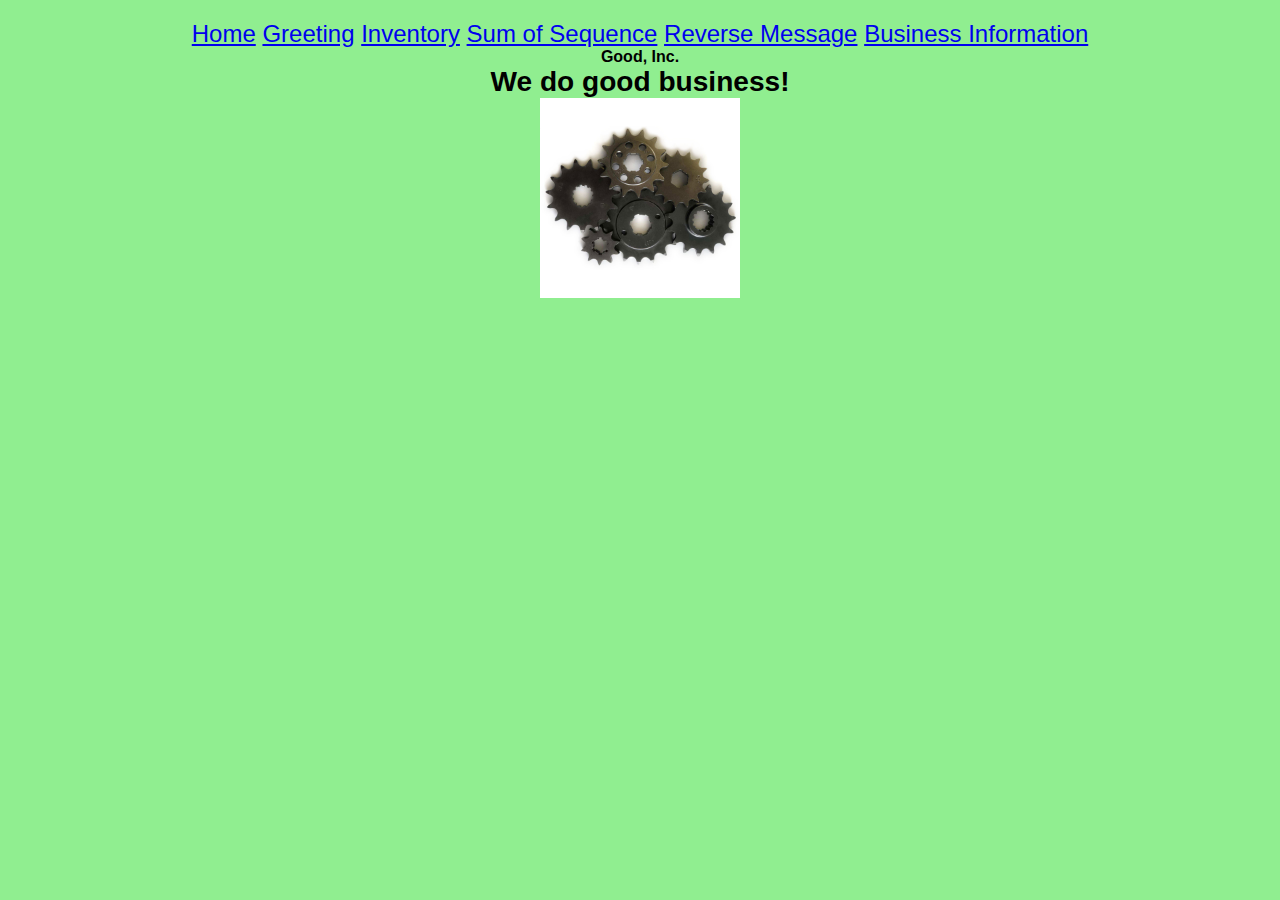
<file: index.html>
<!DOCTYPE html>
<!--[if lt IE 7]>      <html class="no-js lt-ie9 lt-ie8 lt-ie7"> <![endif]-->
<!--[if IE 7]>         <html class="no-js lt-ie9 lt-ie8"> <![endif]-->
<!--[if IE 8]>         <html class="no-js lt-ie9"> <![endif]-->
<!--[if gt IE 8]>      <html class="no-js"> <![endif]-->
<html>
    <head>
        <meta charset="utf-8">
        <meta http-equiv="X-UA-Compatible" content="IE=edge">
        <title>Good Inc Homepage</title>
        <meta name="description" content="">
        <meta name="viewport" content="width=device-width, initial-scale=1">
        <link href="styles.css" rel="stylesheet">
    </head>
    <div class="topnav">
        <a class="active" href="index.html">Home</a>
        <a href="greeting.html">Greeting</a>
        <a href="inventory.html">Inventory</a>
        <a href="sum.html">Sum of Sequence</a>
        <a href="reverse_string.html">Reverse Message</a>
        <a href="BusinessInfo.html">Business Information</a>
            
      </div>
    <body>
        <h1>Good, Inc.</h1>
        <h3>We do good business!</h3>
        <script src="" async defer></script>
    </body>
    <img src="Sprocket.jpg" alt="Sprocet"
          width="200"
          height="200"/>
</html>
</file>
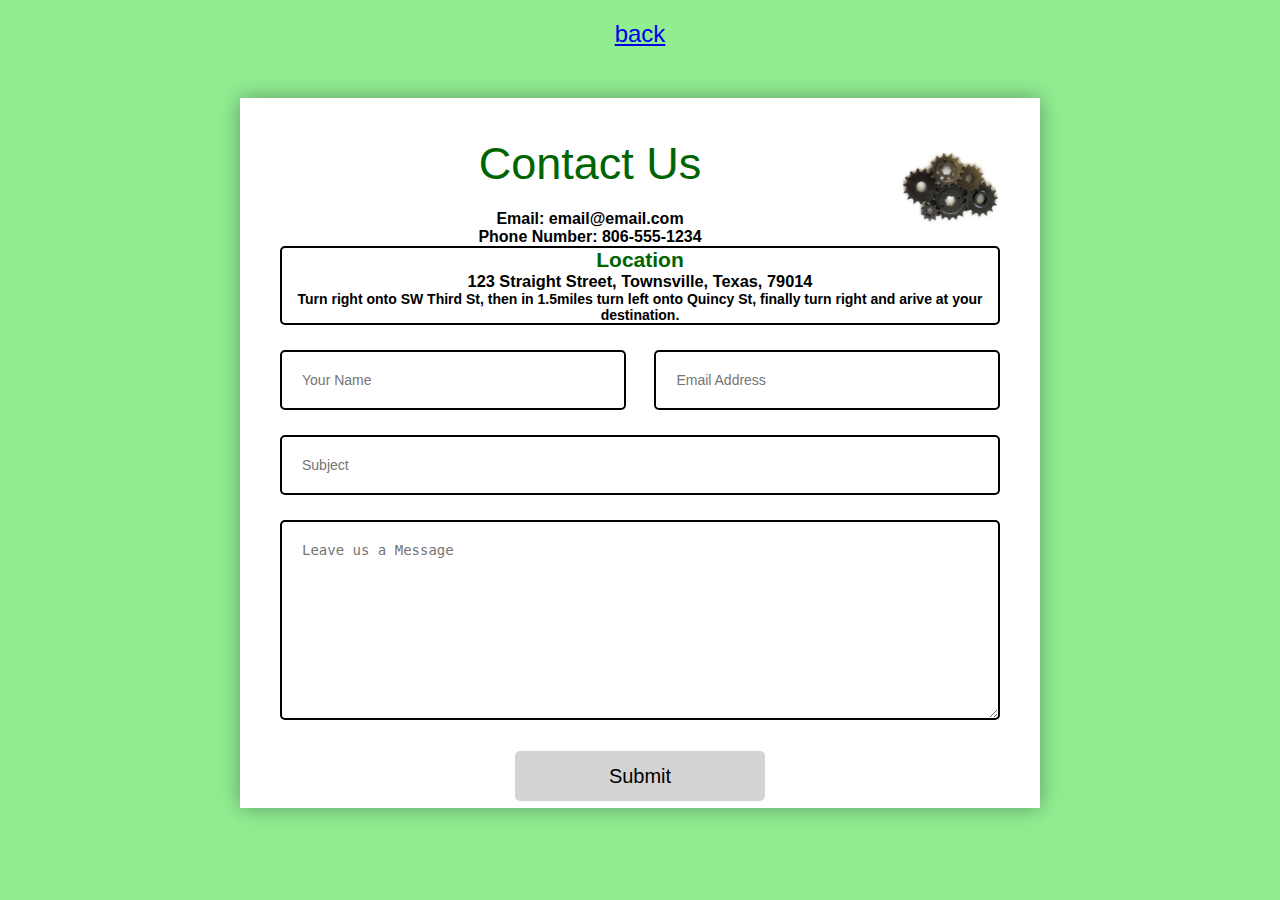
<file: BusinessInfo.html>
<!DOCTYPE html>
<html lang="en">
    <head>
        <meta charset="UTF-8">
        <title>Business Info</title>
        <link rel="stylesheet" href="styles.css">
    </head>
    <div class="topnav">
        <a href="index.html">back</a>
    </div>
    <body>
        <div class="container">
            <img align="right" src="Sprocket.jpg" alt="Sprocet"
                width="100"
                height="100" />
            <p>Contact Us</p>
            <h1>Email: email@email.com</h1>
            <h1>Phone Number: 806-555-1234</h1>
            <div class="location">
                <h2>Location</h2>
                <h3>123 Straight Street, Townsville, Texas, 79014</h3>
                <h4>Turn right onto SW Third St, then in 1.5miles turn left onto Quincy St, finally turn right and arive at your destination.</h4>
            </div>
            <form action="mailto:email@email.com" method="post" enctype="text/plain"></form>
            <div class="login">
                <input type="text" class="input" placeholder="Your Name">
                <input type="text" class="input" placeholder="Email Address"> 
            </div>

            <div class="Subject">
                <input type="text" class="input" placeholder="Subject">
            </div>
            <div class="msg">
                <textarea class="area" placeholder="Leave us a Message"></textarea>
            </div>
            <div class="btn">Submit</div>
        </div>
    </body>
</html>
</file>
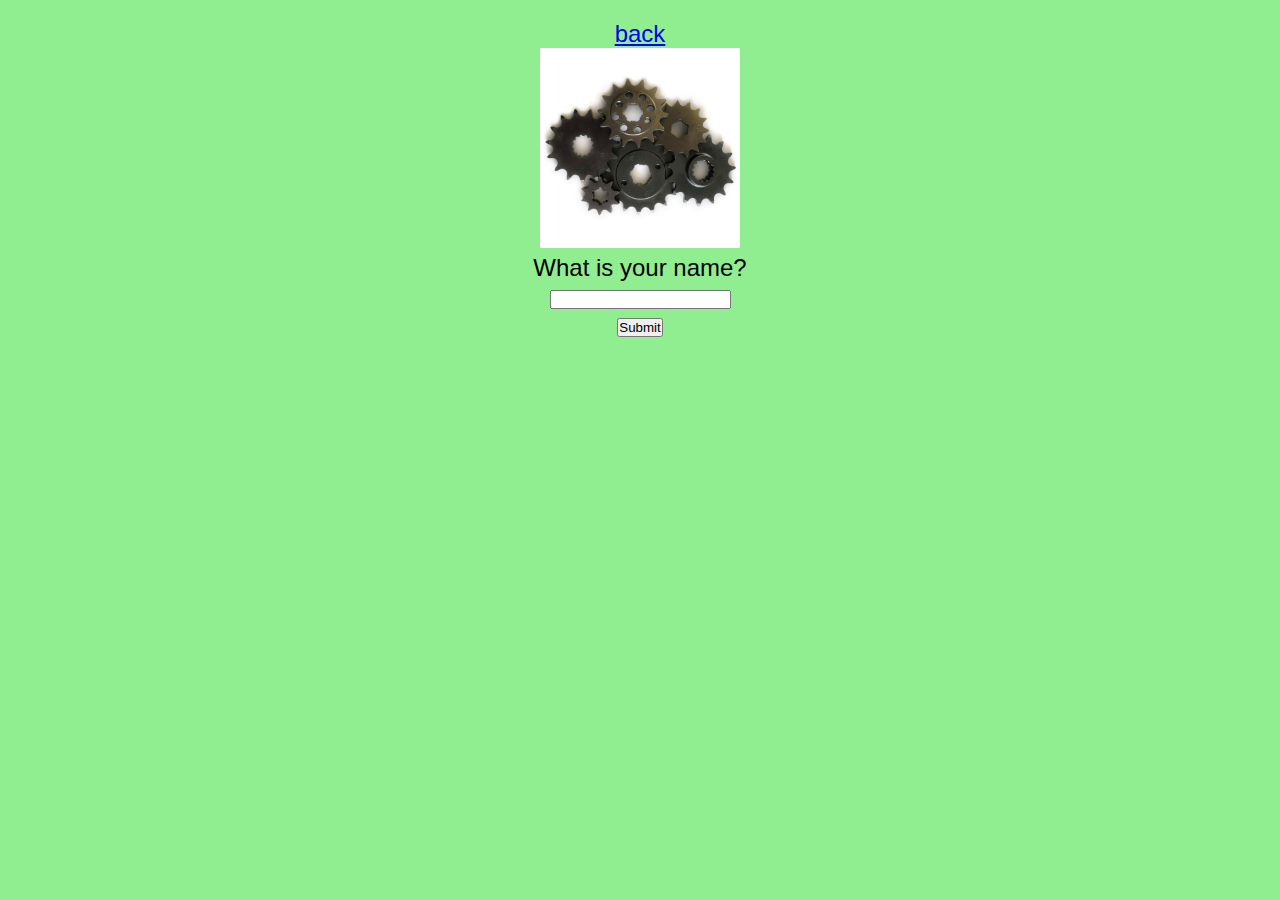
<file: greeting.html>
<!DOCTYPE html>
<!--[if lt IE 7]>      <html class="no-js lt-ie9 lt-ie8 lt-ie7"> <![endif]-->
<!--[if IE 7]>         <html class="no-js lt-ie9 lt-ie8"> <![endif]-->
<!--[if IE 8]>         <html class="no-js lt-ie9"> <![endif]-->
<!--[if gt IE 8]>      <html class="no-js"> <![endif]-->
<html>
    <head>
        <meta charset="utf-8">
        <meta http-equiv="X-UA-Compatible" content="IE=edge">
        <title>Good Inc Greeting</title>
        <meta name="description" content="">
        <meta name="viewport" content="width=device-width, initial-scale=1">
        <link href="styles.css" rel="stylesheet">
    </head>
    <div class="topnav">
        <a href="index.html">back</a>
    </div>
    <img src="Sprocket.jpg" alt="Sprocet"
          width="200"
          height="200"/>
    <body>
        <div id="my_form">
            <label for="name">What is your name?</label><br>
            <input type="text" id="name" name="name"><br>
            <button id="nextStep">Submit</button>
        </div>
          
        <div id="thank_you" style="display: none;">
            <p>Thank you!</p>
            <button type="submit">Close</button>
        </div>

        <div id="empty-error" style="display: none;">
            <p>Please enter your name.</p>
        </div>
          
        <script>
            var nextStep = document.querySelector('#nextStep');
          
            nextStep.addEventListener('click', function (e) {
                var name = document.getElementById('name');
                if (name && name.value){
                    e.preventDefault();
                    // Hide first view
                    document.getElementById('my_form').style.display = 'none';
                
                    // Show thank you message element
                    document.getElementById('thank_you').innerHTML = 'Hi ' + document.getElementById('name').value;
                    document.getElementById('thank_you').style.display = 'block';
                    document.getElementById('empty-error').style.display = 'none';
                } else {
                    document.getElementById('empty-error').style.display = 'block';
                }
            });
          </script>
          </script>
    </body>
</html>
</file>
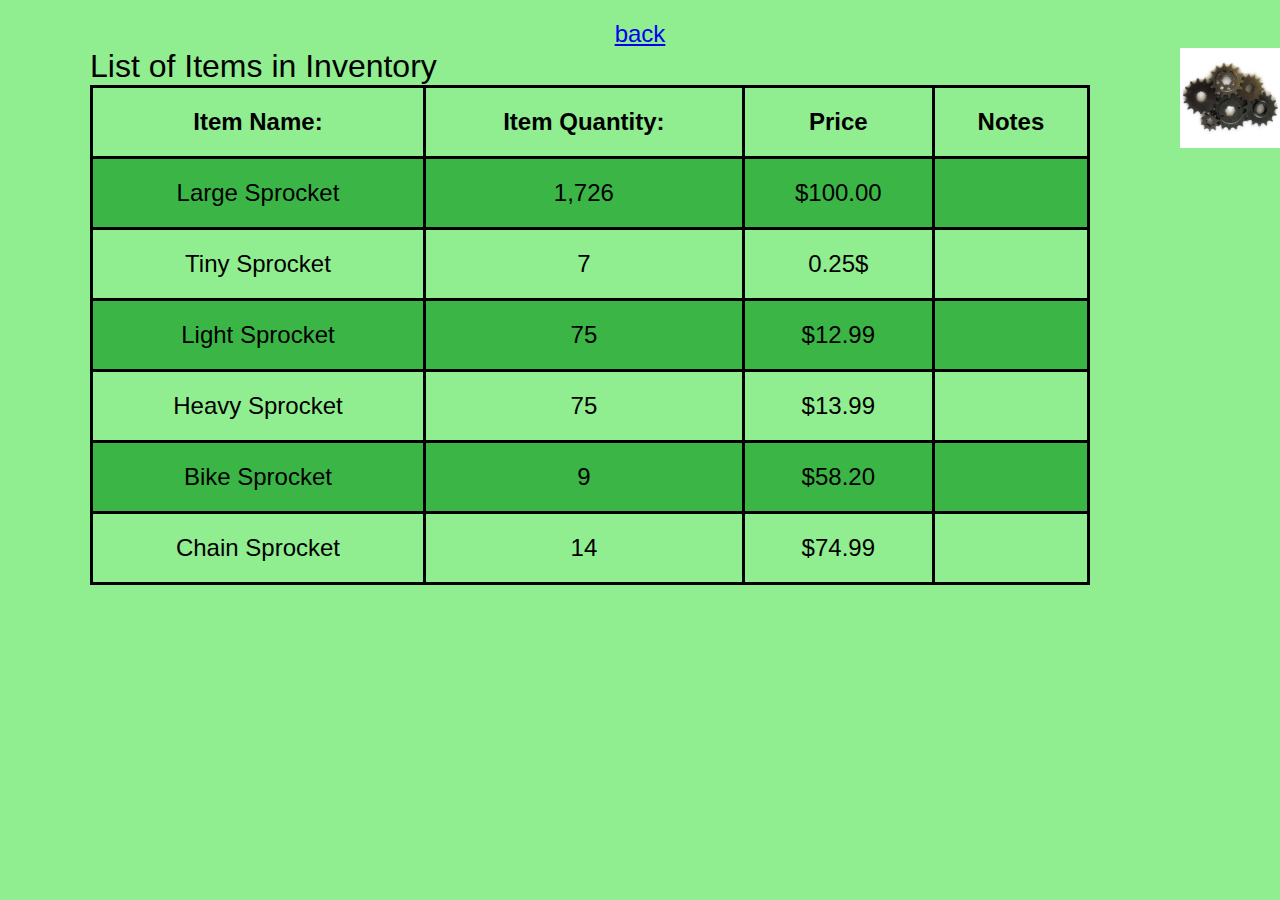
<file: inventory.html>
<!DOCTYPE html>
<!--[if lt IE 7]>      <html class="no-js lt-ie9 lt-ie8 lt-ie7"> <![endif]-->
<!--[if IE 7]>         <html class="no-js lt-ie9 lt-ie8"> <![endif]-->
<!--[if IE 8]>         <html class="no-js lt-ie9"> <![endif]-->
<!--[if gt IE 8]>      <html class="no-js"> <!--<![endif]-->
<html>
    <head>
        <meta charset="utf-8">
        <meta http-equiv="X-UA-Compatible" content="IE=edge">
        <title>Temporary Title</title>
        <meta name="description" content="">
        <meta name="viewport" content="width=device-width, initial-scale=1">
        <link href="styles.css" rel="stylesheet">
    </head>
    <div class="topnav">
        <a href="index.html">back</a>
    </div>
    <body>
        <img align="right" src="Sprocket.jpg" alt="Sprocet"
        width="100"
        height="100"/>
        <table class="center">
            <caption>List of Items in Inventory</caption>
            <tr>
                <th>Item Name:</th>
                <th>Item Quantity:</th>
                <th>Price</th>
                <th>Notes</th>
            </tr>
            <tr>
                <td>Large Sprocket</td>
                <td>1,726</td>
                <td>$100.00</td>
                <td></td>
            </tr>
            <tr>
                <td>Tiny Sprocket</td>
                <td>7</td>
                <td>0.25$</td>
                <td></td>
            </tr>
            <tr>
                <td>Light Sprocket</td>
                <td>75</td>
                <td>$12.99</td>
                <td></td>
            </tr>
            <tr>
                <td>Heavy Sprocket</td>
                <td>75</td>
                <td>$13.99</td>
                <td></td>
            </tr>
            <tr>
                <td>Bike Sprocket</td>
                <td>9</td>
                <td>$58.20</td>
                <td></td>
            </tr>
            <tr>
                <td>Chain Sprocket</td>
                <td>14</td>
                <td>$74.99</td>
                <td></td>
            </tr>
        </table>


    </body>
</html>
</file>
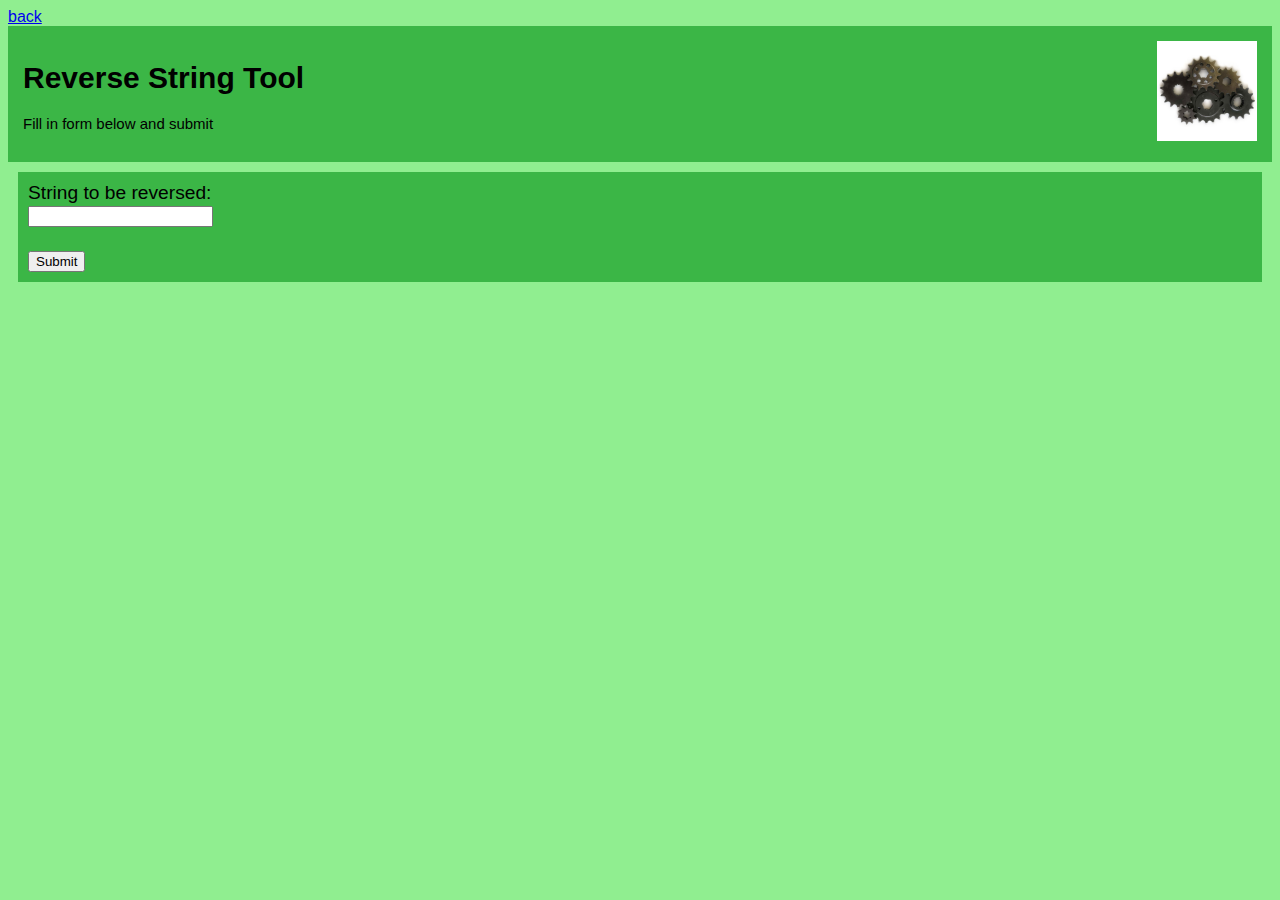
<file: reverse_string.html>
<!DOCTYPE html>
<!--[if lt IE 7]>      <html class="no-js lt-ie9 lt-ie8 lt-ie7"> <![endif]-->
<!--[if IE 7]>         <html class="no-js lt-ie9 lt-ie8"> <![endif]-->
<!--[if IE 8]>         <html class="no-js lt-ie9"> <![endif]-->
<!--[if gt IE 8]>      <html class="no-js"> <![endif]-->
<html>
    <head>
        <meta charset="utf-8">
        <meta http-equiv="X-UA-Compatible" content="IE=edge">
        <title>Sequential Sum Button</title>
        <meta name="description" content="">
        <meta name="viewport" content="width=device-width, initial-scale=1">
        <link rel="stylesheet" href="styles_sean.css">
        <script src="reverse_string.js" async defer></script>
    </head>
    <div class="topnav">
        <a href="index.html">back</a>
    </div>
    <div class="header">
        <img align="right" src="Sprocket.jpg" alt="Sprocet"
          width="100"
          height="100"/>
        <h1>Reverse String Tool</h1>
        <p>Fill in form below and submit</p>
    </div>

    <body>
        <form id = "myForm" class= "form">
            <label for="userString">String to be reversed:</label><br>
            <input type="text" id="userString" name="userString"><br><br>
            <input type="submit" id="submit" value="Submit">
        </form>
        <dialog id= "dialog">
            <h2>Reversed string: </h2>
            <p id="dialogP"></p>
            <form method="dialog">
                <button>OK</button>
            </form>
        </dialog>
    </body>
</html>
</file>
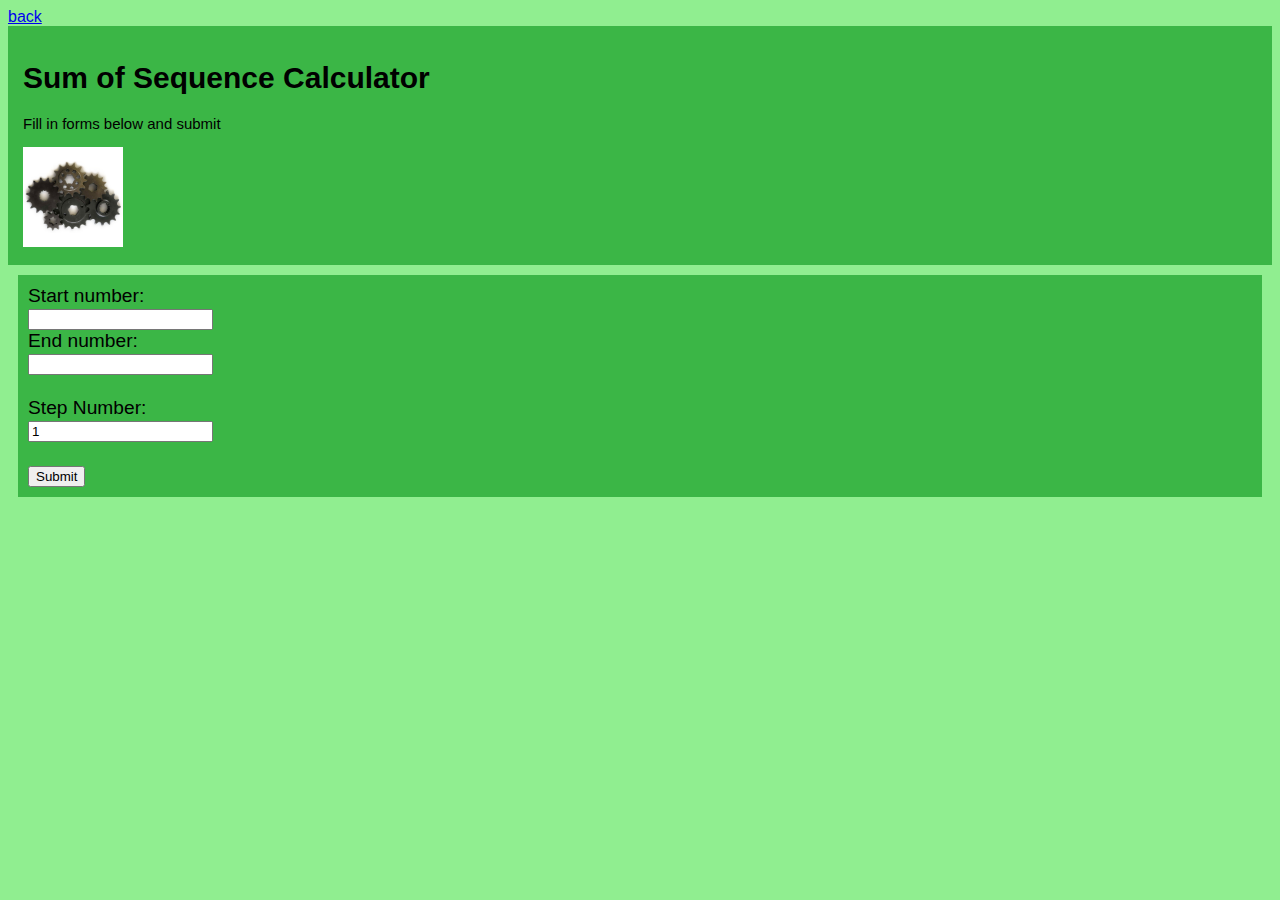
<file: sum.html>
<!DOCTYPE html>
<!--[if lt IE 7]>      <html class="no-js lt-ie9 lt-ie8 lt-ie7"> <![endif]-->
<!--[if IE 7]>         <html class="no-js lt-ie9 lt-ie8"> <![endif]-->
<!--[if IE 8]>         <html class="no-js lt-ie9"> <![endif]-->
<!--[if gt IE 8]>      <html class="no-js"> <![endif]-->
<html>
    <head>
        <meta charset="utf-8">
        <meta http-equiv="X-UA-Compatible" content="IE=edge">
        <title>Sequential Sum Button</title>
        <meta name="description" content="">
        <meta name="viewport" content="width=device-width, initial-scale=1">
        <link rel="stylesheet" href="styles_sean.css">
        <script src="sum.js" async defer></script>
    </head>
    <div class="topnav">
        <a href="index.html">back</a>
    </div>
    <div class="header">
        <h1>Sum of Sequence Calculator</h1>
        <p>Fill in forms below and submit</p>
        <img align="rght" src="Sprocket.jpg" alt="Sprocet"
        width="100"
        height="100"/>
    </div>
    <body>
        <form id = "myForm" class= "form">
            <label for="startN">Start number:</label><br>
            <input type="text" id="startN" name="startN"><br>
            <label for="endN">End number:</label><br>
            <input type="text" id="endN" name="endN"><br><br>
            <label for"step">Step Number:</label><br>
            <input tpye="text" id="step" name ="step" value="1"><br><br>
            <input type="submit" value="Submit">
        </form>
        <dialog id= "dialog">
            <h2>Sequential Sum:  </h2>
            <p id="dialogP"></p>
            <form method="dialog">
                <button>OK</button>
            </form>
        </dialog>
    </body>
</html>
</file>
<file: styles.css>
*{
    margin: 0;
    padding: 0;
}

body{
    background-color: lightgreen;
    background-size: cover;
    height: auto;
    text-align: center;
    font-size: x-large;
    margin-top: 20px;
    font-family:'Franklin Gothic Medium', 'Arial Narrow', Arial, sans-serif
    /*Changed font as request of Dr.F */
}

.container{
    width: 800px;
    height: 710px;
    background: #fff;
    margin: 50px auto;
    box-sizing: border-box;
    padding: 40px;
    box-shadow: 0 0 20px rgba(72, 98, 85, 0.6);
}

.container p{
    text-align: center;
    font-size: 45px;
    margin-bottom: 20px;
    color: darkgreen;
}

h1{
    text-align: center;
    font-size: medium;
}

.input, .msg .area{
    width: 100%;
    padding: 20px;
    box-sizing: border-box;
    margin-bottom: 25px;
    border: 2px solid;
    font-size: 14px;
    border-radius: 5px;
}

.login .input{
    width: 48%;
    float: left;
    margin-right: 4%;
}

.login .input:last-child{
    margin-right: 0;
}

.msg .area{
    height: 200px;
}

.btn{
    width: 250px;
    background: lightgray;
    height: 50px;
    text-align: center;
    line-height: 50px;
    text-transform: capitalize;
    margin: 0 auto;
    cursor: pointer;
    border-radius: 5px;
    font-size: 20px;
    margin-bottom: 25px;
}

.location{
    box-sizing: border-box;
    margin-bottom: 25px;
    border: 2px solid;
    font-size: 14px;
    border-radius: 5px;
    text-align: center;
}

h2{
    color: darkgreen;
}

/* css for inventory table */
table {
    width: 1000px;
    height: 500px;
}

caption {
    text-align: left;
    font-size: xx-large;
}

table, th, td {
    border: 3px solid #000;
    border-collapse: collapse;
    font-size: x-large;
}

th, td {
    padding: 10px;
    text-align: center;
}

tr:nth-child(even) {
    background-color: rgba(13, 151, 29, 0.645);
}

.center {
    margin-left: auto;
    margin-right: auto;
  }
</file>
<file: styles_sean.css>
.header {
    padding: 15px;
    text-align: left;
    background: rgba(13, 151, 29, 0.645);
    color: rgb(0, 0, 0);
    font-size: 15px;
  }

  body{
    background-color: lightgreen;
    background-size: cover;
    height: auto;
    font-family: 'Franklin Gothic Medium', 'Arial Narrow', Arial, sans-serif
}
  
.form {
    padding: 10px;
    margin: 10px 10px;
    font-size: larger;
    background: rgba(13, 151, 29, 0.645);
    color: rgb(0, 0, 0);
    transition-duration: .6s;
  }
  
.form:hover {
    background-color: white ;
    color: black;
    border: 6px solid #000000;
  }
  
  .p {
    text-align: left;
    color: black;
    font-size: 20px;
  }
</file>
